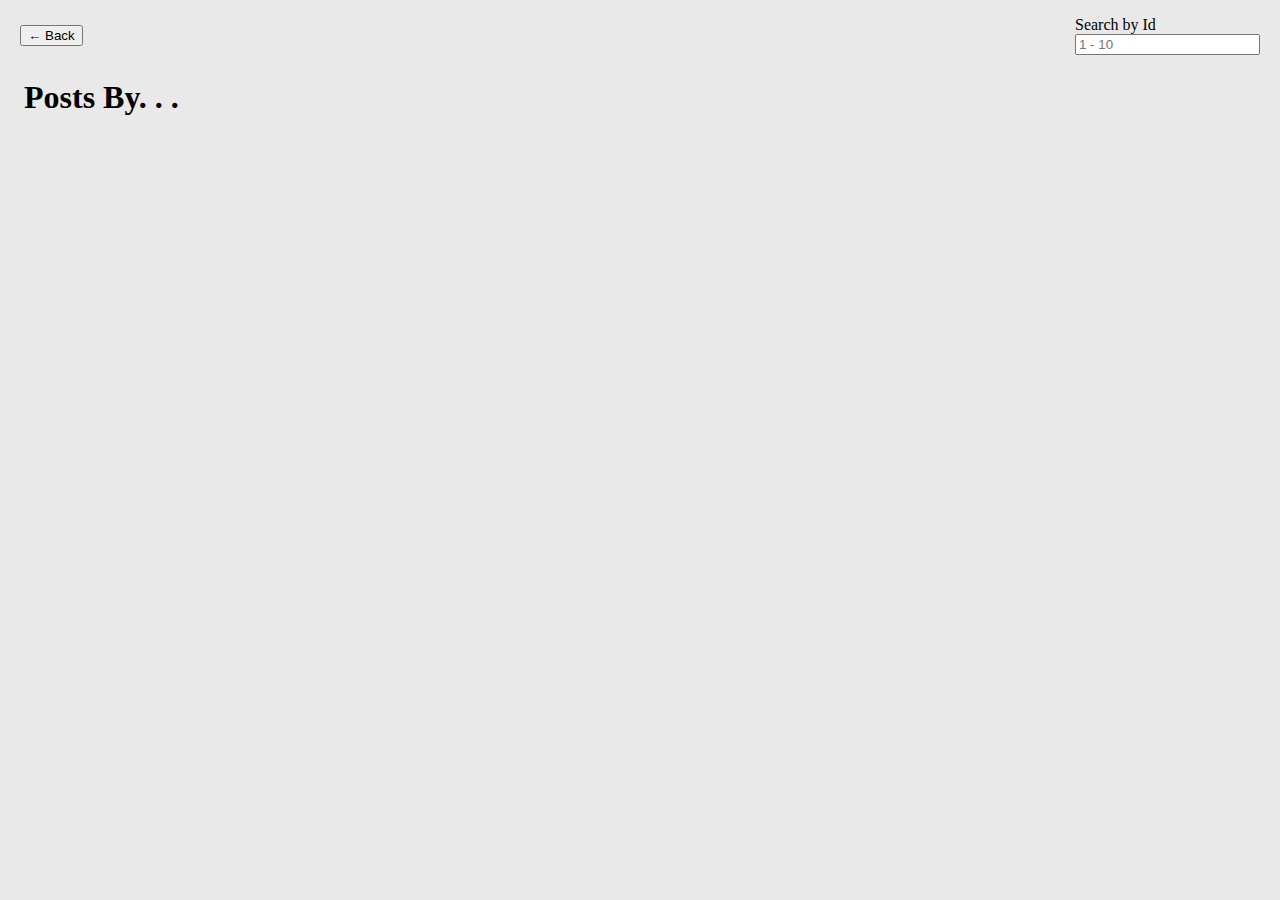
<file: user.html>
<!DOCTYPE html>
<html lang="en">

<head>
  <meta charset="UTF-8">
  <meta http-equiv="X-UA-Compatible" content="IE=edge">
  <meta name="viewport" content="width=device-width, initial-scale=1.0">
  <title>Document</title>
  <script src="user.js" defer></script>
  <link rel="stylesheet" href="styles.css">
</head>

<body>
  <div class="post__search">
    <a id="back-button">
      <button>← Back</button>
    </a>
    <div class="post__search--container">
      <label class="post__search--label">
        Search by Id
      </label>
      <input type="number" placeholder="1 - 10">
    </div>
  </div>
  <h1 class="header">Posts By. . . </h1>
  <div class="posts-list">
    <!-- <div class="post">
      <div class="post__title">
        Post Title
      </div>
      <p class="post__body">
        Post Body
      </p>
    </div> -->
  </div>
</body>
</html>
</file>
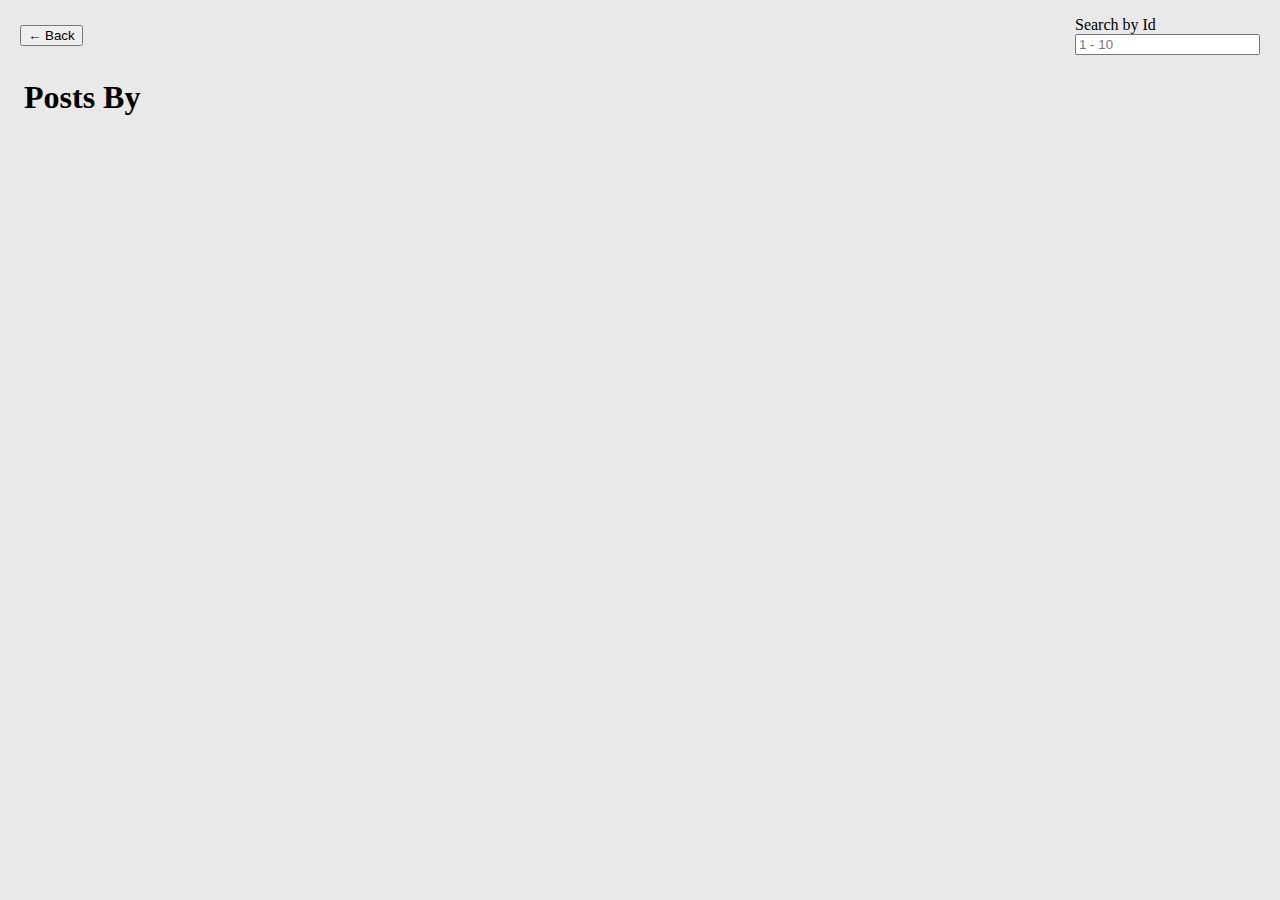
<file: user-posts-starter/user.html>
<!DOCTYPE html>
<html lang="en">

<head>
  <meta charset="UTF-8">
  <meta http-equiv="X-UA-Compatible" content="IE=edge">
  <meta name="viewport" content="width=device-width, initial-scale=1.0">
  <title>Document</title>
  <script src="user.js" defer></script>
  <link rel="stylesheet" href="index.css">
</head>

<body>
  <div class="post__search">
    <a id="back-button">
      <button>← Back</button>
    </a>
    <div class="post__search--container">
      <label class="post__search--label">
        Search by Id
      </label>
      <input type="number" placeholder="1 - 10">
    </div>
  </div>
  <h1 class="header">Posts By </h1>
  <div class="posts-list">
    <!-- <div class="post">
      <div class="post__title">
        Post Title
      </div>
      <p class="post__body">
        Post Body
      </p>
    </div> -->
  </div>
</body>
</html>
</file>
<file: styles.css>
body {
  margin: 0;
  padding: 0;
  box-sizing: border-box;
  background-color: #e9e9e9;
}

.container {
  margin: 0 auto;
  padding: 0;
  width: 100%;
  max-width: 1200px;
}

.header {
  margin: 24px;
}

p {
  font-size: 14px;
  word-break: break-word;
}

.hidden {
  display: none;
}

.user-list {
  width: auto;
  display: flex;
  flex-wrap: wrap;
}

.user {
  width: 50%;
}

.user-card {
  background-color: #fff;
  box-shadow: 0 4px 8px 0 rgba(0,0,0,0.2);
  margin: 10px;
  transition: 0.3s;
  cursor: pointer;
  border-radius: 10px;
}

.user-card:hover {
  box-shadow: 0 8px 16px 0 rgba(0,0,0,0.2);
}

.user-card__container {
  padding: 2px 16px;
}

.post-card {
  background-color: #fff;
  margin: 10px;
  box-shadow: 0 4px 8px 0 rgba(0,0,0,0.2);
  transition: 0.3s;
  border-radius: 10px;
}

.post-card:hover {
  box-shadow: 0 8px 16px 0 rgba(0,0,0,0.2);
}

.post-card__container {
  padding: 2px 16px;
}

.website {
  pointer-events: none
}

.back-btn {
  color: #fff;
  background-color: black;
  border: none;
  border-radius: 10px;
  padding: 10px 20px;
  font-size: 20px;
  font-weight: 600;
  cursor: pointer;
}

.post {
  border: 1px solid black;
  background-color: white;
  margin: 24px;
}

.post__title {
  font-size: 12px;
  font-weight: bold;
  text-transform: uppercase;
  border-bottom: 1px solid black;
  padding: 8px;
}

.post__body {
  padding: 0 8px;
}

.post__search {
  margin-top: 16px;
  display: flex;
  justify-content: space-between;
  align-items: center;
  padding: 0 20px;
}

.post__search--container {
  display: flex;
  flex-direction: column;
}

.post__search--label {
  padding-right: 8px;
}
</file>
<file: user-posts-starter/index.css>
body {
  margin: 0;
  padding: 0;
  box-sizing: border-box;
  background-color: #e9e9e9;
}

.container {
  margin: 0 auto;
  padding: 0;
  width: 100%;
  max-width: 1200px;
}

.header {
  margin: 24px;
}

p {
  font-size: 14px;
  word-break: break-word;
}

.hidden {
  display: none;
}

.user-list {
  width: auto;
  display: flex;
  flex-wrap: wrap;
}

.user {
  width: 50%;
}

.user-card {
  background-color: #fff;
  box-shadow: 0 4px 8px 0 rgba(0,0,0,0.2);
  margin: 10px;
  transition: 0.3s;
  cursor: pointer;
  border-radius: 10px;
}

.user-card:hover {
  box-shadow: 0 8px 16px 0 rgba(0,0,0,0.2);
}

.user-card__container {
  padding: 2px 16px;
}

.post-card {
  background-color: #fff;
  margin: 10px;
  box-shadow: 0 4px 8px 0 rgba(0,0,0,0.2);
  transition: 0.3s;
  border-radius: 10px;
}

.post-card:hover {
  box-shadow: 0 8px 16px 0 rgba(0,0,0,0.2);
}

.post-card__container {
  padding: 2px 16px;
}

.back-btn {
  color: #fff;
  background-color: black;
  border: none;
  border-radius: 10px;
  padding: 10px 20px;
  font-size: 20px;
  font-weight: 600;
  cursor: pointer;
}

.post {
  border: 1px solid black;
  background-color: white;
  margin: 24px;
}

.post__title {
  font-size: 12px;
  font-weight: bold;
  text-transform: uppercase;
  border-bottom: 1px solid black;
  padding: 8px;
}

.post__body {
  padding: 0 8px;
}

.post__search {
  margin-top: 16px;
  display: flex;
  justify-content: space-between;
  align-items: center;
  padding: 0 20px;
}

.post__search--container {
  display: flex;
  flex-direction: column;
}

.post__search--label {
  padding-right: 8px;
}
</file>
